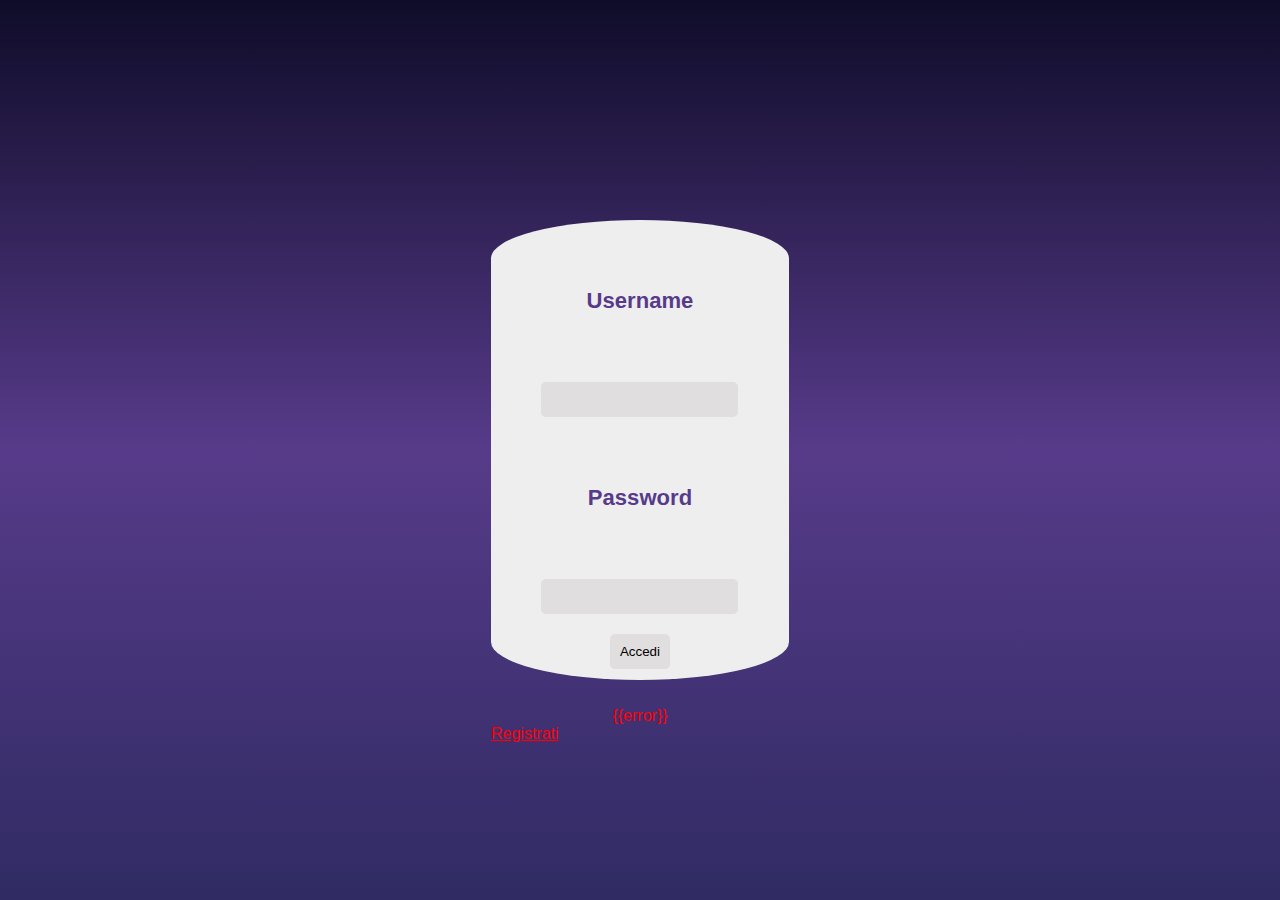
<file: templates/login.html>
<!DOCTYPE html>
<html>
    <head>
        <meta charset="utf-8">
        <title>Login - Sined Travels</title>
        <link rel="stylesheet" href="/static/signin-login_styles.css">
    </head>

    <body>
        <div class="login">
            <form method="post">
                <label for="username">Username</label>
                <input name="username" id="username" required autofocus>
                <label for="password">Password</label>
                <input type="password" name="password" id="password" required>
                <input type="submit" value="Accedi">
                <br>
            </form>
            <div class="error">{{error}}</div>
            <div><a href="signin">Registrati</a></div>
        </div>
    </body>
</html>
</file>
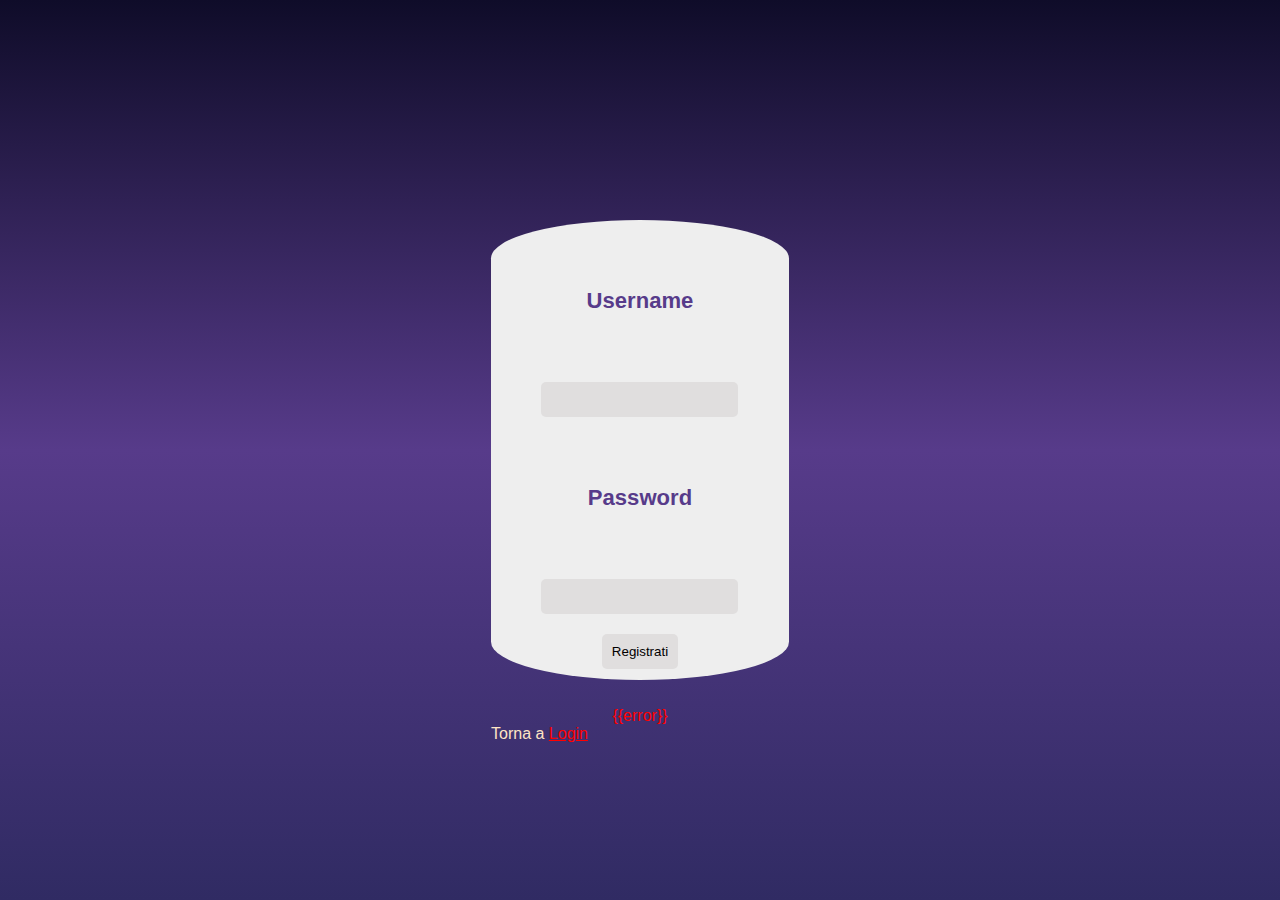
<file: templates/signin.html>
<!DOCTYPE html>
<html>
    <head>
        <meta charset="utf-8">
        <title>Registrati - Sined Travels</title>
        <link rel="stylesheet" href="/static/signin-login_styles.css">
    </head>

    <body>
        <div class="signin">
            <form method="post">
                <label for="username">Username</label>
                <input name="username" id="username" required autofocus>
                <label for="password">Password</label>
                <input type="password" name="password" id="password" required>
                <input type="submit" value="Registrati">
                <br>
            </form>
            <div class="error">{{error}}</div>
            <div class="esse">Torna a <a href="login">Login</a></div>
        </div>
    </body>

</html>
</file>
<file: static/signin-login_styles.css>
body {
  margin: 0;
  padding: 0;
  display: flex;
  justify-content: center;
  align-items: center;
  min-height: 100vh;
  font-family: "Jost", sans-serif;
  background: linear-gradient(to bottom, #0f0c29, #573b8a, #302b63);
}
.signup {
  position: relative;
  width: 100%;
  height: 100%;
}
label {
  color: #fff;
  font-size: 2.3em;
  justify-content: center;
  display: flex;
  margin: 60px;
  font-weight: bold;
  cursor: pointer;
}
input {
  background: #e0dede;
  justify-content: center;
  display: flex;
  margin: 20px auto;
  padding: 10px;
  border: none;
  outline: none;
  border-radius: 5px;
}
button {
  width: 60%;
  height: 40px;
  margin: 10px auto;
  justify-content: center;
  display: block;
  color: #fff;
  background: #573b8a;
  font-size: 1em;
  font-weight: bold;
  margin-top: 20px;
  outline: none;
  border: none;
  border-radius: 5px;
  transition: 0.2s ease-in;
  cursor: pointer;
}
.login {
  height: 460px;
  background: #eee;
  border-radius: 60% / 10%;
}
.login label {
  color: #573b8a;
  transform: scale(0.6);
}
.signin {
  height: 460px;
  background: #eee;
  border-radius: 60% / 10%;
  }
.signin label {
  color: #573b8a;
  transform: scale(0.6);
}
a {
  color: red;
}
.esse {
  color: bisque;
}
.error {
  color: red;
  text-align: center;
}
</file>
